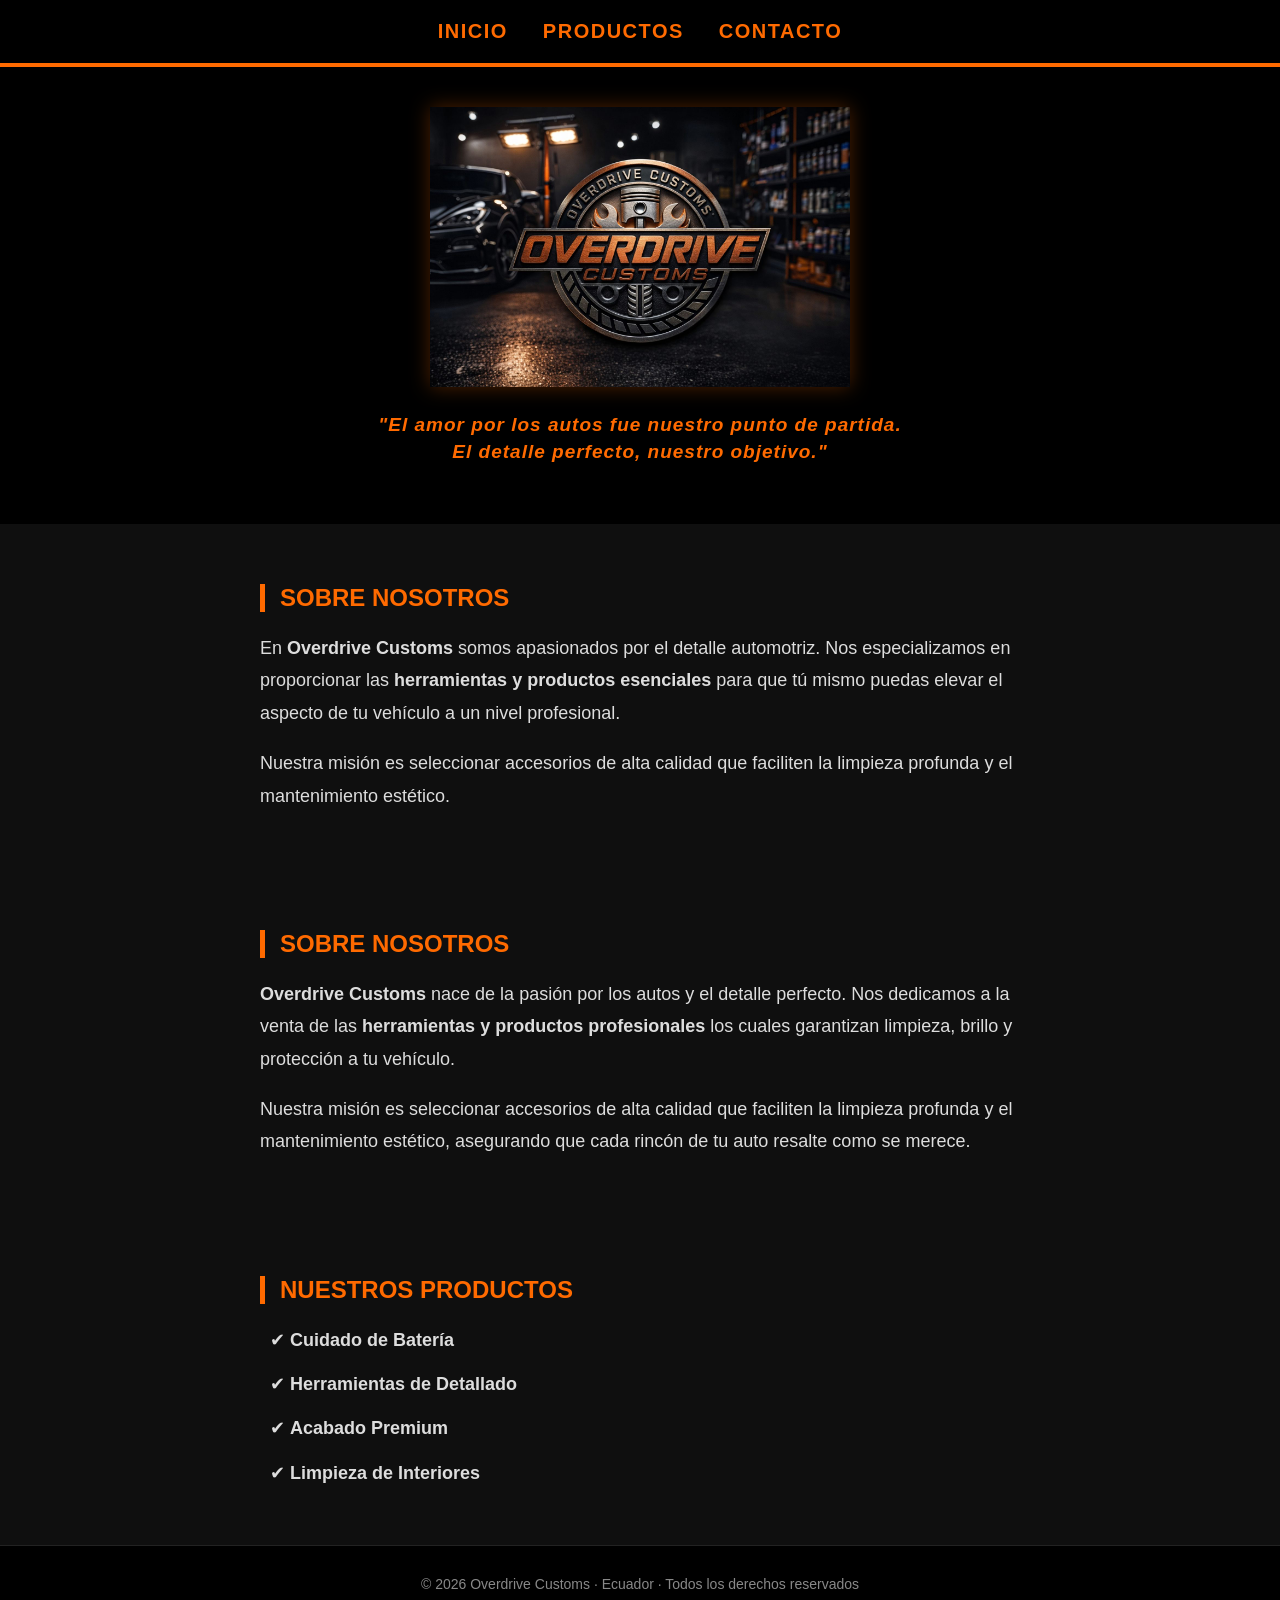
<file: index.html>
<!DOCTYPE html>
<html lang="es">
<head>
<meta charset="UTF-8">
<title>Overdrive Customs | Inicio</title>
<meta name="viewport" content="width=device-width, initial-scale=1.0">

<style>
/* ===== NUEVO ESTILO OVERDRIVE CUSTOMS ===== */
* {
  box-sizing: border-box;
}

body {
  margin: 0;
  padding: 0;
  background: #0f0f0f !important;
  color: #ffffff;
  font-family: 'Arial', sans-serif;
}

/* BARRA DE NAVEGACIÓN ACTUALIZADA */
header {
  background: #000000;
  border-bottom: 4px solid #ff6a00; /* Línea tomate más gruesa */
  padding: 20px 0;
  text-align: center;
}

.nav-bar {
  display: flex;
  justify-content: center;
  gap: 35px; /* Más espacio entre opciones */
}

/* LETRAS COLOR TOMATE Y 20% MÁS GRANDES */
.nav-bar a {
  color: #ff6a00 !important; /* COLOR TOMATE */
  text-decoration: none;
  font-weight: 900;          /* Letra bien gruesa y potente */
  text-transform: uppercase;
  font-size: 20px;           /* Aumentado el 20% (de 16px a 20px) */
  letter-spacing: 1.5px;
  transition: 0.3s ease;
}

.nav-bar a:hover {
  color: #ffffff !important;
  text-shadow: 0 0 15px #ff6a00; /* Brillo neón al pasar el dedo/mouse */
}

/* SECCIÓN DEL LOGO */
.hero {
  background: #000000;
  display: flex;
  justify-content: center;
  align-items: center;
  padding: 40px 20px;
}

.hero img {
  max-width: 100%;
  height: auto;
  max-height: 300px; /* Tamaño controlado para que no se coma la pantalla */
  display: block;
  filter: drop-shadow(0 0 10px rgba(255, 106, 0, 0.2));
}

/* CONTENIDO */
section {
  max-width: 800px;
  margin: auto;
  padding: 40px 20px;
}

h2 {
  color: #ff6a00;
  text-transform: uppercase;
  border-left: 5px solid #ff6a00;
  padding-left: 15px;
  font-size: 24px;
}

p, li {
  color: #dddddd;
  line-height: 1.8;
  font-size: 18px;
}

ul {
  list-style: none;
  padding: 0;
}

ul li {
  margin-bottom: 12px;
  padding-left: 10px;
}

/* PIE DE PÁGINA */
footer {
  text-align: center;
  padding: 30px;
  background: #000000;
  border-top: 1px solid #222;
  color: #888888;
  font-size: 14px;
}

/* AJUSTE PARA CELULARES */
@media (max-width: 600px) {
  .nav-bar {
    flex-direction: row; /* Mantenerlos en línea si caben */
    gap: 15px;
  }
  .nav-bar a {
    font-size: 17px; /* Un pelín más pequeño en móvil para que no se amontonen */
  }
}
</style>
</head>

<body>

<header>
  <nav class="nav-bar">
    <a href="index.html">Inicio</a>
    <a href="productos.html">Productos</a>
    <a href="contacto.html">Contacto</a>
  </nav>
</header>

<main>
  <div class="hero" style="display: flex; flex-direction: column; align-items: center; text-align: center; padding: 40px 20px; background: #000;">
    
    <img src="assets/logo.jpeg" alt="Overdrive Customs Logo" style="max-width: 100%; height: auto; max-height: 280px; display: block; filter: drop-shadow(0 0 10px rgba(255, 106, 0, 0.3));">
    
    <p style="color: #ff6a00; font-style: italic; font-size: 19px; margin-top: 25px; letter-spacing: 1px; font-weight: bold; max-width: 600px; line-height: 1.4;">
      "El amor por los autos fue nuestro punto de partida. <br> El detalle perfecto, nuestro objetivo."
    </p>
  </div>

  <section>
    <h2>Sobre nosotros</h2>
    <p>
      En <strong>Overdrive Customs</strong> somos apasionados por el detalle automotriz. Nos especializamos en proporcionar 
      las <strong>herramientas y productos esenciales</strong> para que tú mismo puedas elevar el aspecto de tu vehículo a un nivel profesional.
    </p>
    <p>
      Nuestra misión es seleccionar accesorios de alta calidad que faciliten la limpieza profunda y el mantenimiento estético.
    </p>
  </section>

  <section>
  <h2>Sobre nosotros</h2>
  <p>
    <strong>Overdrive Customs</strong> nace de la pasión por los autos y el detalle perfecto. Nos dedicamos a la venta de 
    las <strong>herramientas y productos profesionales</strong> los cuales garantizan limpieza, brillo y protección a tu vehículo.
  </p>
  <p>
    Nuestra misión es seleccionar accesorios de alta calidad que faciliten la limpieza profunda y el mantenimiento estético, 
    asegurando que cada rincón de tu auto resalte como se merece.
  </p>
</section>

<section>
  <h2>Nuestros Productos</h2>
  <ul>
    <li>✔ <strong>Cuidado de Batería</strong> 
    <li>✔ <strong>Herramientas de Detallado</strong> 
    <li>✔ <strong>Acabado Premium</strong> 
    <li>✔ <strong>Limpieza de Interiores</strong> 
  </ul>
</main>

<footer>
  ©️ 2026 Overdrive Customs · Ecuador · Todos los derechos reservados
</footer>

</body>
</html>
</file>
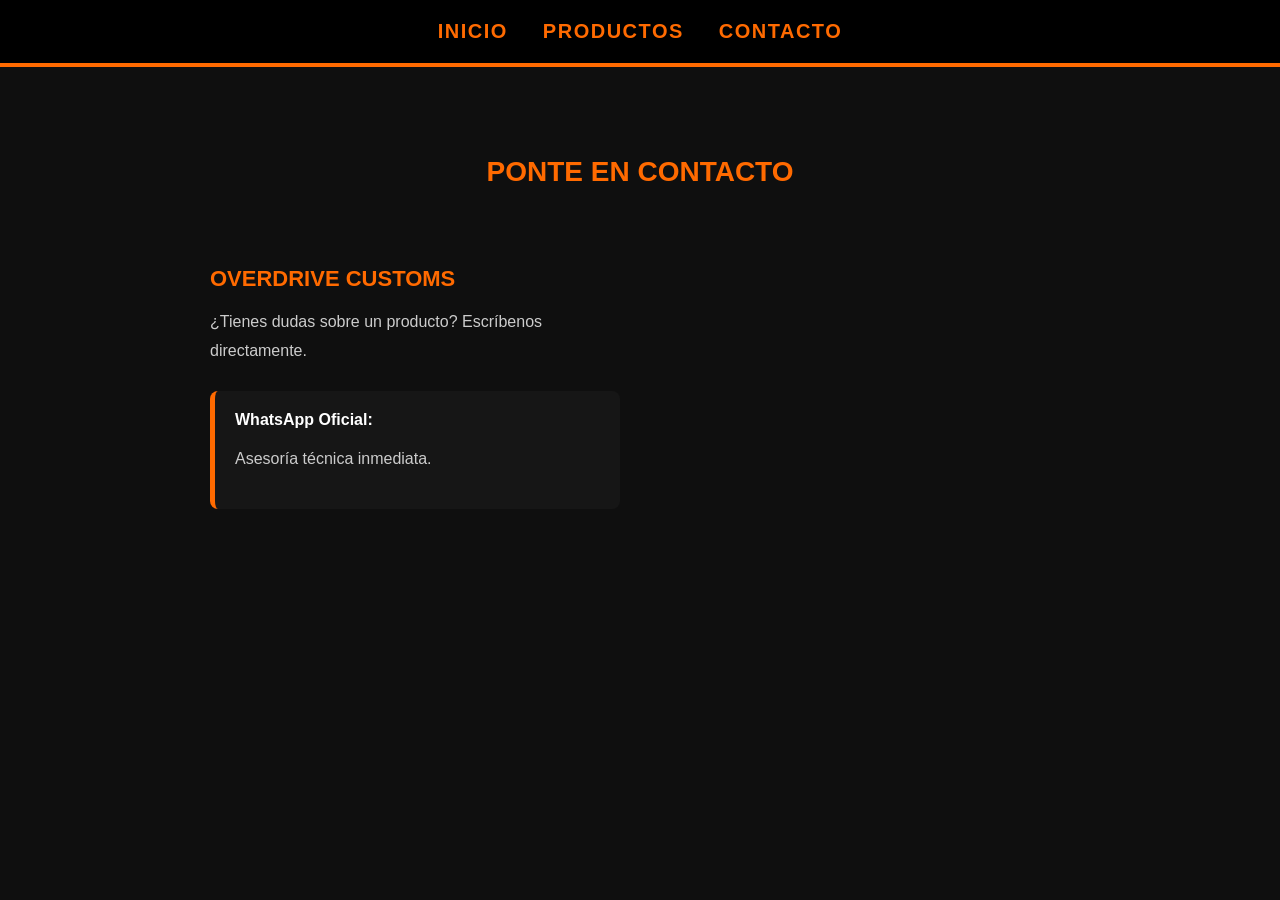
<file: contacto.html>
<!DOCTYPE html>
<html lang="es">
<head>
<meta charset="UTF-8">
<title>Contacto | Overdrive Customs</title>
<meta name="viewport" content="width=device-width, initial-scale=1.0">

<style>
/* ===== ESTILO OVERDRIVE CUSTOMS - CONTACTO ===== */
* { box-sizing: border-box; }

body {
  margin: 0; padding: 0;
  background: #0f0f0f !important;
  color: #ffffff;
  font-family: 'Arial', sans-serif;
}

/* BARRA DE NAVEGACIÓN ACTUALIZADA (ESTILO TOMATE GRANDE) */
header {
  background: #000000;
  border-bottom: 4px solid #ff6a00;
  padding: 20px 0;
  text-align: center;
}

.nav-bar {
  display: flex;
  justify-content: center;
  gap: 35px;
}

.nav-bar a {
  color: #ff6a00 !important; /* COLOR TOMATE */
  text-decoration: none;
  font-weight: 900;          /* LETRA MUY GRUESA */
  text-transform: uppercase;
  font-size: 20px;           /* 20% MÁS GRANDE */
  letter-spacing: 1.5px;
  transition: 0.3s ease;
}

.nav-bar a:hover {
  color: #ffffff !important;
  text-shadow: 0 0 15px #ff6a00;
}

/* --- CONTENEDOR DE CONTACTO --- */
.contacto-container {
  max-width: 900px;
  margin: 50px auto;
  padding: 20px;
  display: grid;
  grid-template-columns: 1fr 1fr;
  gap: 40px;
}

h1 {
  color: #ff6a00;
  text-transform: uppercase;
  grid-column: 1 / -1;
  text-align: center;
  margin-bottom: 20px;
  font-size: 28px;
}

.info-contacto h2 {
  color: #ff6a00;
  font-size: 22px;
  text-transform: uppercase;
  margin-bottom: 15px;
}

.info-contacto p {
  color: #ccc;
  line-height: 1.8;
  font-size: 16px;
}

/* TARJETAS DE REDES */
.social-card {
  background: #161616;
  padding: 20px;
  border-left: 5px solid #ff6a00;
  margin-top: 25px;
  border-radius: 8px;
  transition: 0.3s;
}

.social-card:hover {
  background: #1a1a1a;
  transform: translateX(5px);
}

.btn-social {
  display: block;
  background: #ff6a00;
  color: #000;
  text-align: center;
  padding: 14px;
  margin-top: 15px;
  text-decoration: none;
  font-weight: bold;
  text-transform: uppercase;
  border-radius: 6px;
  font-size: 14px;
  transition: 0.3s;
}

.btn-social:hover {
  background: #ffffff;
}

/* FORMULARIO */
form {
  background: #161616;
  padding: 30px;
  border-radius: 12px;
  border: 1px solid #222;
}

.campo {
  margin-bottom: 18px;
}

label {
  display: block;
  margin-bottom: 8px;
  color: #ff6a00;
  font-weight: bold;
  font-size: 14px;
  text-transform: uppercase;
}

input, textarea {
  width: 100%;
  padding: 14px;
  background: #000;
  border: 1px solid #333;
  color: #fff;
  border-radius: 6px;
  font-size: 15px;
}

input:focus, textarea:focus {
  outline: none;
  border-color: #ff6a00;
}

.btn-enviar {
  width: 100%;
  background: #ff6a00;
  color: #000;
  border: none;
  padding: 16px;
  font-weight: bold;
  text-transform: uppercase;
  cursor: pointer;
  border-radius: 6px;
  font-size: 15px;
  transition: 0.3s;
}

.btn-enviar:hover {
  background: #ffffff;
}

/* RESPONSIVE PARA CELULAR */
@media(max-width: 768px) {
  .contacto-container {
    grid-template-columns: 1fr;
    margin: 30px auto;
  }
  .nav-bar { gap: 15px; }
  .nav-bar a { font-size: 17px; }
}

footer {
  text-align: center;
  padding: 40px;
  background: #000000;
  margin-top: 50px;
  border-top: 1px solid #222;
  color: #888;
}
</style>
</head>
<body>

<header>
  <nav class="nav-bar">
    <a href="index.html">Inicio</a>
    <a href="productos.html">Productos</a>
    <a href="contacto.html">Contacto</a>
  </nav>
</header>

<div class="contacto-container">
  <h1>Ponte en contacto</h1>

  <div class="info-contacto">
    <h2>Overdrive Customs</h2>
    <p>¿Tienes dudas sobre un producto? Escríbenos directamente.</p>
    
    <div class="social-card">
      <strong>WhatsApp Oficial:</strong>
      <p>Asesoría técnica inmediata.</p>
      <a href="https://wa.me/593969048703" target="_blank" class="btn-social…
</file>
